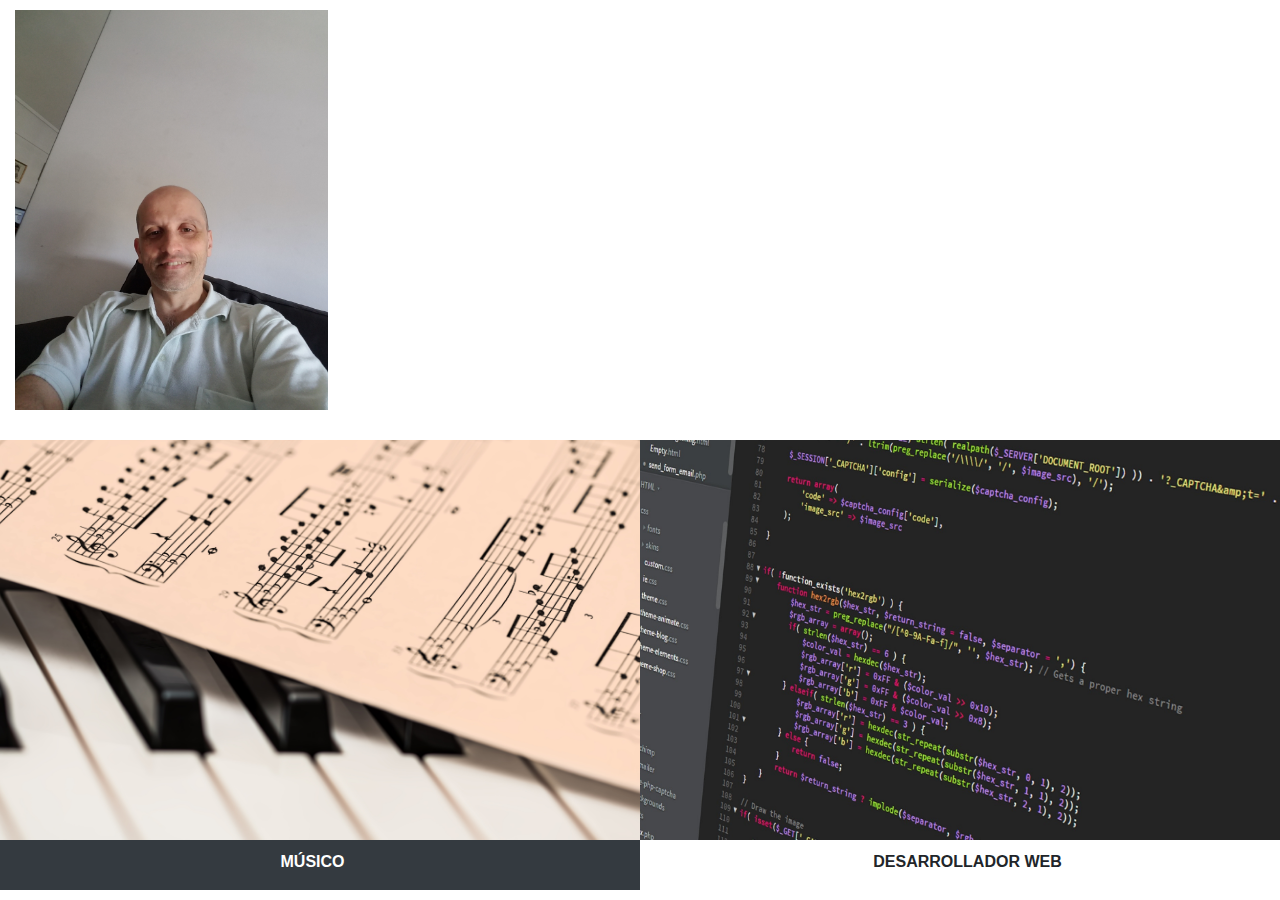
<file: Index.html>
<!DOCTYPE html>
<html lang="en">
<head>

    <meta charset="UTF-8">
    <meta name="viewport" content="width=device-width, initial-scale=1.0">
    <title>✔Portfolio✔</title>
    
    <!-- Version minificada de bootstrap 4.0 -->
    <!-- CDN -->
   
    <link rel = "stylesheet" 
        href = "https://stackpath.bootstrapcdn.com/bootstrap/4.5.2/css/bootstrap.min.css" 
        integrity = "sha384-JcKb8q3iqJ61gNV9KGb8thSsNjpSL0n8PARn9HuZOnIxN0hoP+VmmDGMN5t9UJ0Z" 
        crossorigin = "anonymous"
    >

    <!-- El link de CSS de mi pagina despues del CDN 
          que le caiga encima a boostrap -->
    <link rel = "stylesheet" href = "CSS/Estilos.css">
    <script src = "JS/Proyecto 1a parte.js"></script>

</head>

<body>

    <header class = "container-fluid margin_T margin_B">

        <img src="Image/20200223_130235.jpg"
        
            width = "25%"
            height = "400px"
        >
       
        </div>

    </header>
    
    <section id = "Acerca_de">
    
    <!--
        container -> ocupa un 60% del total del ancho ubicado al medio
        container-fluid ocupa el 100% del ancho 
    -->
    <div class = "container-fluid p-0 justify-content p-0">

        <div class="row">

            <div class="col-6 xl-4 bg-dark text-white p-0">
                <img src="Image/pexels-pixabay-210764.jpg "
        
            width = "100%"
            height = "400px">
                <p class = "blanquita margin_T"> 
                    MÚSICO
                </p>
            </div>

            <div class="col-6 xl-4 p-0">
                <div >
                    <img src="Image/web_dev.jpg"
                    
                        width = "100%"
                        height = "400px"
            
                    >
               
                <p class = "negrita margin_T">
                    DESARROLLADOR WEB
                <p>

            </div>

        </div>

    </div>

    </section>

    <section>

    </section>

</body>
</html>
</file>
<file: CSS/Estilos.css>
.margin_T
{
    margin-top: 10px;
}

.margin_B
{
    margin-bottom: 30px;
}

.der
{
   display: flex;
   justify-content: flex-end;
}

.blanquita
{
    font-weight: 700;
    text-align: center;
    
}

.negrita
{
    font-weight: bold;
    text-align: center;
}
</file>
